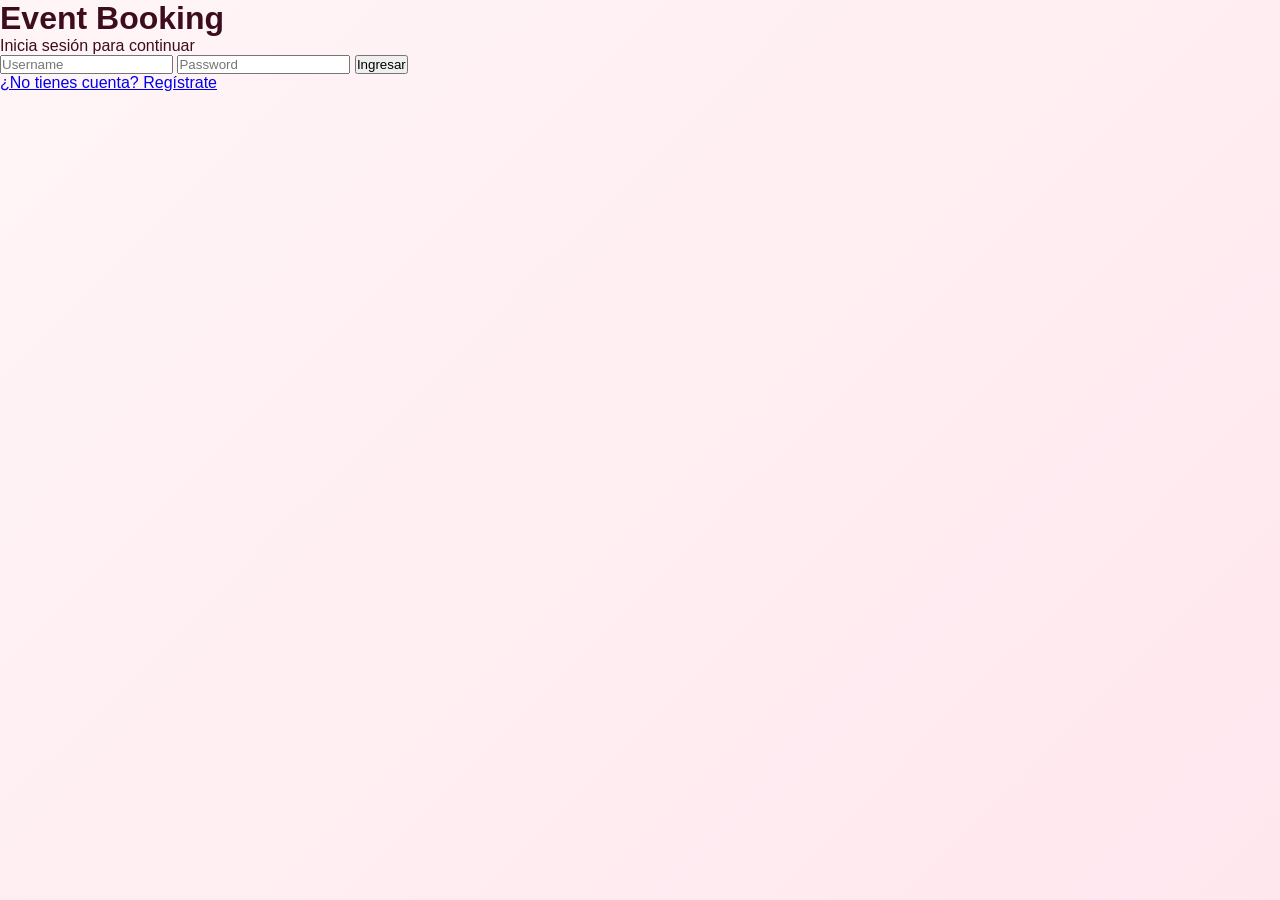
<file: eventbooking-frontend/index.html>
<!DOCTYPE html>
<html lang="es">

<head>

    <meta charset="UTF-8">

    <meta name="viewport"
          content="width=device-width, initial-scale=1.0">

    <title>Login</title>

    <link rel="stylesheet"
          href="css/style.css">

</head>

<body>

    <div class="auth-container">

        <div class="auth-card">

            <h1>
                Event Booking
            </h1>

            <p>
                Inicia sesión para continuar
            </p>

            <input type="text"
                   id="loginUsername"
                   placeholder="Username">

            <input type="password"
                   id="loginPassword"
                   placeholder="Password">

            <button onclick="login()">
                Ingresar
            </button>

            <div id="message"
                 class="message">
            </div>

            <a href="register.html"
               class="link">

                ¿No tienes cuenta?
                Regístrate

            </a>

        </div>

    </div>

    <script src="js/app.js"></script>

</body>
</html>
</file>
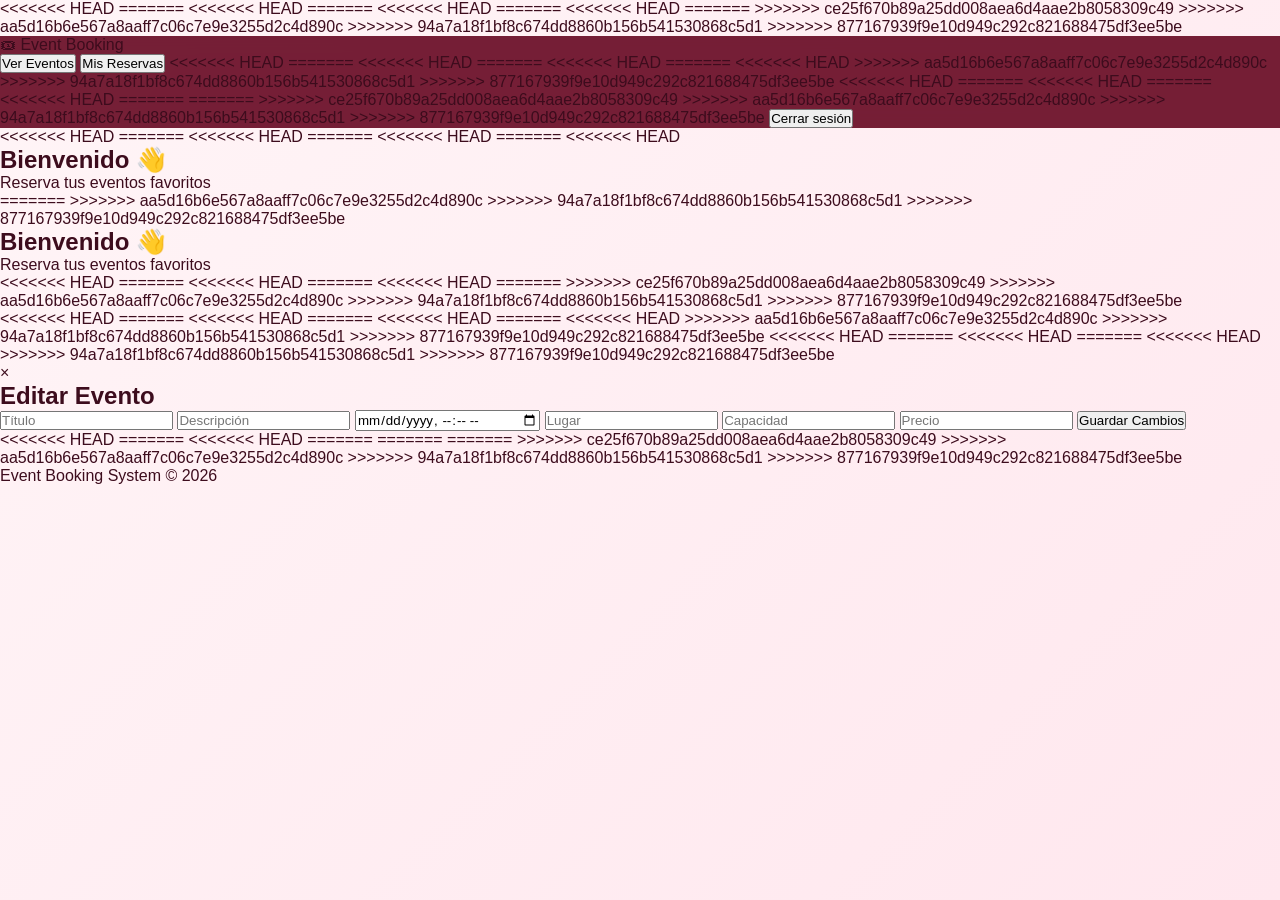
<file: eventbooking-frontend/dashboard.html>
<!DOCTYPE html>
<html lang="es">

<head>

    <meta charset="UTF-8">

    <meta name="viewport"
          content="width=device-width, initial-scale=1.0">

<<<<<<< HEAD
    <title>Dashboard</title>
=======
<<<<<<< HEAD
    <title>Dashboard</title>
=======
<<<<<<< HEAD
    <title>Dashboard</title>
=======
<<<<<<< HEAD
    <title>
        Dashboard | Event Booking
    </title>
=======
    <title>Dashboard</title>
>>>>>>> ce25f670b89a25dd008aea6d4aae2b8058309c49
>>>>>>> aa5d16b6e567a8aaff7c06c7e9e3255d2c4d890c
>>>>>>> 94a7a18f1bf8c674dd8860b156b541530868c5d1
>>>>>>> 877167939f9e10d949c292c821688475df3ee5be

    <link rel="stylesheet"
          href="css/style.css">

</head>

<body>

    <!-- NAVBAR -->
    <nav class="navbar">

        <div class="logo">
            🎟 Event Booking
        </div>

        <div class="nav-buttons">

            <button onclick="showEvents()">
                Ver Eventos
            </button>

            <button onclick="showBookings()">
                Mis Reservas
            </button>

<<<<<<< HEAD
=======
<<<<<<< HEAD
=======
<<<<<<< HEAD
=======
<<<<<<< HEAD
            <!-- SOLO ADMIN -->
>>>>>>> aa5d16b6e567a8aaff7c06c7e9e3255d2c4d890c
>>>>>>> 94a7a18f1bf8c674dd8860b156b541530868c5d1
>>>>>>> 877167939f9e10d949c292c821688475df3ee5be
            <button
                id="adminButton"
                onclick="showAdminPanel()"
                style="display:none;">

                Panel Admin

            </button>

<<<<<<< HEAD
=======
<<<<<<< HEAD
=======
<<<<<<< HEAD
=======
=======
>>>>>>> ce25f670b89a25dd008aea6d4aae2b8058309c49
>>>>>>> aa5d16b6e567a8aaff7c06c7e9e3255d2c4d890c
>>>>>>> 94a7a18f1bf8c674dd8860b156b541530868c5d1
>>>>>>> 877167939f9e10d949c292c821688475df3ee5be
            <button onclick="logout()">
                Cerrar sesión
            </button>

        </div>

    </nav>

    <!-- HERO -->
    <section class="hero">

<<<<<<< HEAD
=======
<<<<<<< HEAD
=======
<<<<<<< HEAD
=======
<<<<<<< HEAD
        <div class="hero-content">

            <h1 id="welcome">
                Bienvenido 👋
            </h1>

            <p>
                Reserva tus eventos favoritos
            </p>

        </div>
=======
>>>>>>> aa5d16b6e567a8aaff7c06c7e9e3255d2c4d890c
>>>>>>> 94a7a18f1bf8c674dd8860b156b541530868c5d1
>>>>>>> 877167939f9e10d949c292c821688475df3ee5be
        <h1 id="welcome">
            Bienvenido 👋
        </h1>

        <p>
            Reserva tus eventos favoritos
        </p>
<<<<<<< HEAD
=======
<<<<<<< HEAD
=======
<<<<<<< HEAD
=======
>>>>>>> ce25f670b89a25dd008aea6d4aae2b8058309c49
>>>>>>> aa5d16b6e567a8aaff7c06c7e9e3255d2c4d890c
>>>>>>> 94a7a18f1bf8c674dd8860b156b541530868c5d1
>>>>>>> 877167939f9e10d949c292c821688475df3ee5be

    </section>

    <!-- MENSAJES -->
    <div id="message"
         class="message">
    </div>

    <!-- EVENTOS -->
    <section id="eventsSection"
             class="section"
             style="display:none;">

<<<<<<< HEAD
        <h2>
            Eventos Disponibles
        </h2>
=======
<<<<<<< HEAD
        <h2>
            Eventos Disponibles
        </h2>
=======
<<<<<<< HEAD
        <h2>
            Eventos Disponibles
        </h2>
=======
<<<<<<< HEAD
        <div class="section-header">

            <h2>
                🎫 Eventos Disponibles
            </h2>

        </div>
=======
        <h2>
            Eventos Disponibles
        </h2>
>>>>>>> ce25f670b89a25dd008aea6d4aae2b8058309c49
>>>>>>> aa5d16b6e567a8aaff7c06c7e9e3255d2c4d890c
>>>>>>> 94a7a18f1bf8c674dd8860b156b541530868c5d1
>>>>>>> 877167939f9e10d949c292c821688475df3ee5be

        <div id="events"
             class="cards-container">

        </div>

    </section>

    <!-- RESERVAS -->
    <section id="bookingsSection"
             class="section"
             style="display:none;">

<<<<<<< HEAD
        <h2>
            Mis Reservas
        </h2>
=======
<<<<<<< HEAD
        <h2>
            Mis Reservas
        </h2>
=======
<<<<<<< HEAD
        <h2>
            Mis Reservas
        </h2>
=======
<<<<<<< HEAD
        <div class="section-header">

            <h2>
                📌 Mis Reservas
            </h2>

        </div>
=======
        <h2>
            Mis Reservas
        </h2>
>>>>>>> ce25f670b89a25dd008aea6d4aae2b8058309c49
>>>>>>> aa5d16b6e567a8aaff7c06c7e9e3255d2c4d890c
>>>>>>> 94a7a18f1bf8c674dd8860b156b541530868c5d1
>>>>>>> 877167939f9e10d949c292c821688475df3ee5be

        <div id="bookings"
             class="cards-container">

        </div>

    </section>

<<<<<<< HEAD
=======
<<<<<<< HEAD
=======
<<<<<<< HEAD
=======
<<<<<<< HEAD
>>>>>>> aa5d16b6e567a8aaff7c06c7e9e3255d2c4d890c
>>>>>>> 94a7a18f1bf8c674dd8860b156b541530868c5d1
>>>>>>> 877167939f9e10d949c292c821688475df3ee5be
    <!-- ADMIN -->
    <section id="adminSection"
             class="section"
             style="display:none;">

<<<<<<< HEAD
=======
<<<<<<< HEAD
=======
<<<<<<< HEAD
>>>>>>> 94a7a18f1bf8c674dd8860b156b541530868c5d1
>>>>>>> 877167939f9e10d949c292c821688475df3ee5be
        <h2>
            Panel Administrador
        </h2>

        <div class="admin-form">

            <input
                type="text"
                id="eventTitle"
                placeholder="Título">

            <input
                type="text"
                id="eventDescription"
                placeholder="Descripción">

            <input
                type="datetime-local"
                id="eventDate">

            <input
                type="text"
                id="eventVenue"
                placeholder="Lugar">

            <input
                type="number"
                id="eventCapacity"
                placeholder="Capacidad">

            <input
                type="number"
                id="eventPrice"
                placeholder="Precio">

<<<<<<< HEAD
            <button onclick="saveEvent()">
=======
<<<<<<< HEAD
            <button onclick="saveEvent()">
=======
            <button onclick="createEvent()">
>>>>>>> 94a7a18f1bf8c674dd8860b156b541530868c5d1
>>>>>>> 877167939f9e10d949c292c821688475df3ee5be
                Crear Evento
            </button>

        </div>

<<<<<<< HEAD
=======
<<<<<<< HEAD
=======
=======
        <div class="section-header">

            <h2>
                👑 Panel Administrador
            </h2>

            <p>
                Gestiona eventos del sistema
            </p>

        </div>

        <!-- FORMULARIO -->
        <div class="admin-form-container">

            <div class="admin-form">

                <input
                    type="text"
                    id="eventTitle"
                    placeholder="Título del evento">

                <input
                    type="text"
                    id="eventDescription"
                    placeholder="Descripción">

                <input
                    type="datetime-local"
                    id="eventDate">

                <input
                    type="text"
                    id="eventVenue"
                    placeholder="Lugar">

                <input
                    type="number"
                    id="eventCapacity"
                    placeholder="Capacidad">

                <input
                    type="number"
                    id="eventPrice"
                    placeholder="Precio">
<button onclick="saveEvent()">
    Crear Evento
</button>

            </div>

        </div>

        <!-- EVENTOS ADMIN -->
>>>>>>> aa5d16b6e567a8aaff7c06c7e9e3255d2c4d890c
>>>>>>> 94a7a18f1bf8c674dd8860b156b541530868c5d1
>>>>>>> 877167939f9e10d949c292c821688475df3ee5be
        <div id="adminEvents"
             class="cards-container">

        </div>

    </section>

<<<<<<< HEAD
=======
<<<<<<< HEAD
=======
<<<<<<< HEAD
>>>>>>> 94a7a18f1bf8c674dd8860b156b541530868c5d1
>>>>>>> 877167939f9e10d949c292c821688475df3ee5be
    <!-- MODAL EDITAR -->
    <div id="editModal"
         class="modal">

        <div class="modal-content">

            <span class="close"
                  onclick="closeModal()">

                &times;

            </span>

            <h2>
                Editar Evento
            </h2>

            <input
                type="hidden"
                id="editId">

            <input
                type="text"
                id="editTitle"
                placeholder="Título">

            <input
                type="text"
                id="editDescription"
                placeholder="Descripción">

            <input
                type="datetime-local"
                id="editDate">

            <input
                type="text"
                id="editVenue"
                placeholder="Lugar">

            <input
                type="number"
                id="editCapacity"
                placeholder="Capacidad">

            <input
                type="number"
                id="editPrice"
                placeholder="Precio">

            <button onclick="updateEvent()">
                Guardar Cambios
            </button>

        </div>

    </div>

<<<<<<< HEAD
=======
<<<<<<< HEAD
=======
=======
=======
>>>>>>> ce25f670b89a25dd008aea6d4aae2b8058309c49
>>>>>>> aa5d16b6e567a8aaff7c06c7e9e3255d2c4d890c
>>>>>>> 94a7a18f1bf8c674dd8860b156b541530868c5d1
>>>>>>> 877167939f9e10d949c292c821688475df3ee5be
    <!-- FOOTER -->
    <footer class="footer">

        <p>
            Event Booking System © 2026
        </p>

    </footer>

    <script src="js/app.js"></script>

</body>
</html>
</file>
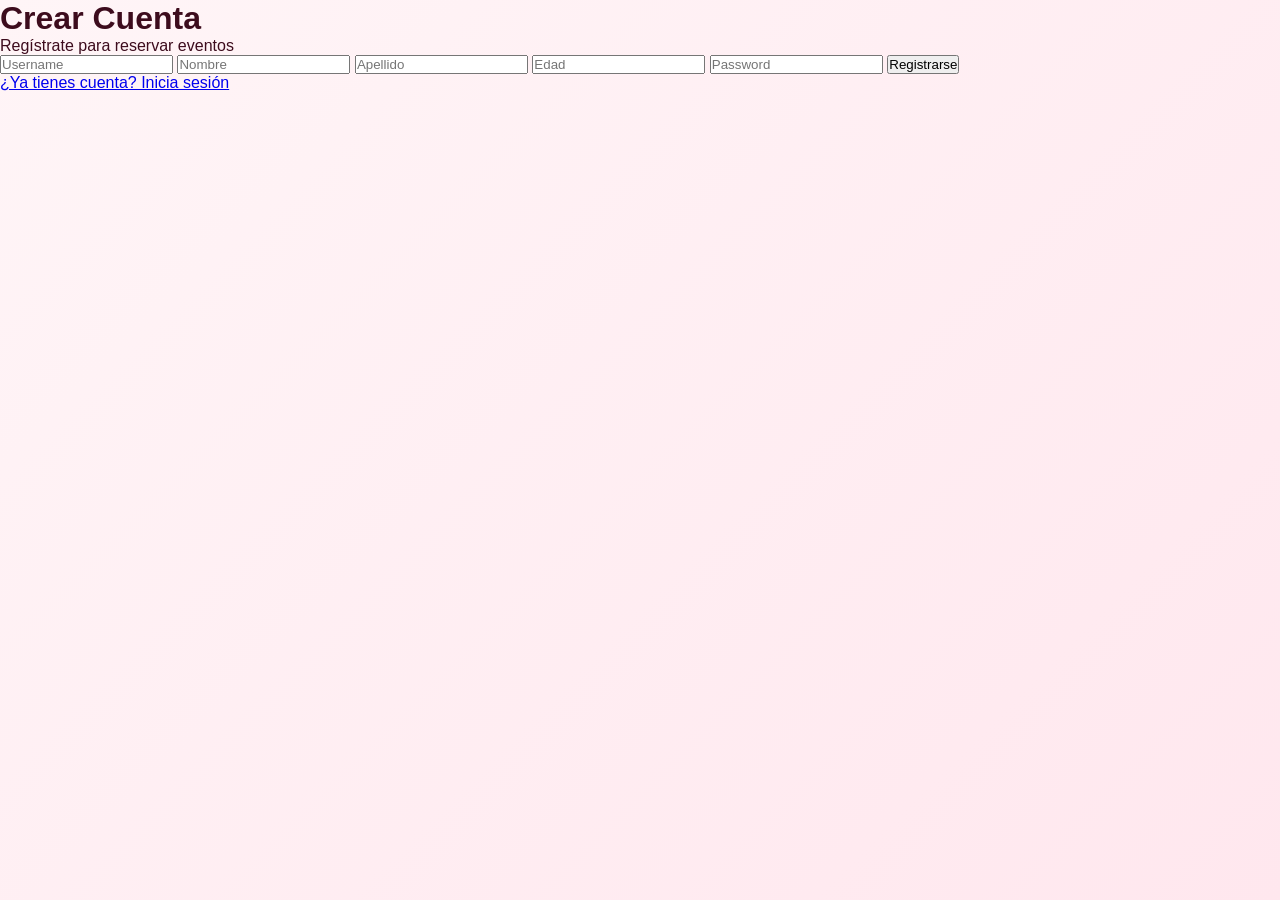
<file: eventbooking-frontend/register.html>
<!DOCTYPE html>
<html lang="es">

<head>

    <meta charset="UTF-8">

    <meta name="viewport"
          content="width=device-width, initial-scale=1.0">

    <title>Registro</title>

    <link rel="stylesheet"
          href="css/style.css">

</head>

<body>

    <div class="auth-container">

        <div class="auth-card">

            <h1>
                Crear Cuenta
            </h1>

            <p>
                Regístrate para reservar eventos
            </p>

            <input type="text"
                   id="regUsername"
                   placeholder="Username">

            <input type="text"
                   id="regFirstname"
                   placeholder="Nombre">

            <input type="text"
                   id="regLastname"
                   placeholder="Apellido">

            <input type="number"
                   id="regAge"
                   placeholder="Edad">

            <input type="password"
                   id="regPassword"
                   placeholder="Password">

            <button onclick="registerUser()">
                Registrarse
            </button>

            <div id="message"
                 class="message">
            </div>

            <a href="index.html"
               class="link">

                ¿Ya tienes cuenta?
                Inicia sesión

            </a>

        </div>

    </div>

    <script src="js/app.js"></script>

</body>
</html>
</file>
<file: eventbooking-frontend/css/style.css>
*{
    margin: 0;
    padding: 0;
    box-sizing: border-box;

    font-family: Arial, Helvetica, sans-serif;
}

<<<<<<< HEAD
=======
<<<<<<< HEAD
=======
<<<<<<< HEAD
>>>>>>> 94a7a18f1bf8c674dd8860b156b541530868c5d1
>>>>>>> 877167939f9e10d949c292c821688475df3ee5be
html{
    scroll-behavior: smooth;
}

body{

    background:
        linear-gradient(
            135deg,
            #fff5f7,
            #ffe7ee
        );

    color: #3d0c1d;

    min-height: 100vh;

    display: flex;
    flex-direction: column;

    overflow-x: hidden;
}

/* =========================
   ANIMACIONES
========================= */

@keyframes fadeIn{

    from{
        opacity: 0;
        transform: translateY(20px);
    }

    to{
        opacity: 1;
        transform: translateY(0);
    }
}

@keyframes slideLeft{

    from{
        opacity: 0;
        transform: translateX(-40px);
    }

    to{
        opacity: 1;
        transform: translateX(0);
    }
}

@keyframes pulse{

    0%{
        transform: scale(1);
    }

    50%{
        transform: scale(1.03);
    }

    100%{
        transform: scale(1);
    }
}

/* =========================
   NAVBAR
========================= */

.navbar{

    width: 100%;

    background:
        rgba(106,13,37,0.92);

    backdrop-filter: blur(10px);
<<<<<<< HEAD
=======
<<<<<<< HEAD
=======
=======
body{
    background: #fff5f7;
    color: #3d0c1d;
}

/* NAVBAR */

.navbar{
    width: 100%;

    background: linear-gradient(
        90deg,
        #6a0d25,
        #8b1e3f
    );
>>>>>>> aa5d16b6e567a8aaff7c06c7e9e3255d2c4d890c
>>>>>>> 94a7a18f1bf8c674dd8860b156b541530868c5d1
>>>>>>> 877167939f9e10d949c292c821688475df3ee5be

    padding: 20px 40px;

    display: flex;
<<<<<<< HEAD
=======
<<<<<<< HEAD
=======
<<<<<<< HEAD
>>>>>>> 94a7a18f1bf8c674dd8860b156b541530868c5d1
>>>>>>> 877167939f9e10d949c292c821688475df3ee5be

    justify-content: space-between;

    align-items: center;

    box-shadow:
        0 4px 20px rgba(0,0,0,0.15);

    position: sticky;

    top: 0;

    z-index: 1000;

    animation: fadeIn 0.8s ease;
}

.logo{

    color: white;

    font-size: 30px;

    font-weight: bold;

    letter-spacing: 1px;

    animation: slideLeft 1s ease;
}

.nav-buttons{

    display: flex;

<<<<<<< HEAD
=======
<<<<<<< HEAD
=======
=======
    justify-content: space-between;
    align-items: center;

    box-shadow: 0 4px 10px rgba(0,0,0,0.2);
}

.logo{
    color: white;

    font-size: 28px;
    font-weight: bold;
}

.nav-buttons{
    display: flex;
>>>>>>> aa5d16b6e567a8aaff7c06c7e9e3255d2c4d890c
>>>>>>> 94a7a18f1bf8c674dd8860b156b541530868c5d1
>>>>>>> 877167939f9e10d949c292c821688475df3ee5be
    gap: 15px;
}

.nav-buttons button{
<<<<<<< HEAD

    background: white;

=======
<<<<<<< HEAD

    background: white;

=======
<<<<<<< HEAD

    background: white;

=======
    background: white;
>>>>>>> aa5d16b6e567a8aaff7c06c7e9e3255d2c4d890c
>>>>>>> 94a7a18f1bf8c674dd8860b156b541530868c5d1
>>>>>>> 877167939f9e10d949c292c821688475df3ee5be
    color: #8b1e3f;

    border: none;

<<<<<<< HEAD
    padding: 12px 18px;

    border-radius: 14px;
=======
<<<<<<< HEAD
    padding: 12px 18px;

    border-radius: 14px;
=======
<<<<<<< HEAD
    padding: 12px 18px;

    border-radius: 14px;
=======
    padding: 10px 18px;

    border-radius: 12px;
>>>>>>> aa5d16b6e567a8aaff7c06c7e9e3255d2c4d890c
>>>>>>> 94a7a18f1bf8c674dd8860b156b541530868c5d1
>>>>>>> 877167939f9e10d949c292c821688475df3ee5be

    font-weight: bold;

    cursor: pointer;

<<<<<<< HEAD
=======
<<<<<<< HEAD
=======
<<<<<<< HEAD
>>>>>>> 94a7a18f1bf8c674dd8860b156b541530868c5d1
>>>>>>> 877167939f9e10d949c292c821688475df3ee5be
    transition: all 0.3s ease;

    box-shadow:
        0 4px 10px rgba(0,0,0,0.1);
}

.nav-buttons button:hover{

    background: #ffd6e0;

    transform:
        translateY(-3px)
        scale(1.03);

    box-shadow:
        0 10px 18px rgba(0,0,0,0.18);
}

/* =========================
   HERO
========================= */

.hero{

    text-align: center;

    padding: 70px 20px;

    animation: fadeIn 1s ease;
}

.hero h1{

    font-size: 50px;

    color: #6a0d25;

    margin-bottom: 15px;

    animation: pulse 3s infinite;
}

.hero p{

    font-size: 20px;
<<<<<<< HEAD
=======
<<<<<<< HEAD
=======
=======
    transition: 0.3s;
}

.nav-buttons button:hover{
    background: #ffd6e0;

    transform: translateY(-2px);
}

/* HERO */

.hero{
    text-align: center;

    padding: 60px 20px;
}

.hero h1{
    font-size: 42px;

    margin-bottom: 15px;

    color: #6a0d25;
}

.hero p{
    font-size: 18px;
>>>>>>> aa5d16b6e567a8aaff7c06c7e9e3255d2c4d890c
>>>>>>> 94a7a18f1bf8c674dd8860b156b541530868c5d1
>>>>>>> 877167939f9e10d949c292c821688475df3ee5be

    color: #6f4553;
}

<<<<<<< HEAD
=======
<<<<<<< HEAD
=======
<<<<<<< HEAD
>>>>>>> 94a7a18f1bf8c674dd8860b156b541530868c5d1
>>>>>>> 877167939f9e10d949c292c821688475df3ee5be
/* =========================
   MENSAJES
========================= */

.message{

<<<<<<< HEAD
=======
<<<<<<< HEAD
=======
=======
/* SECTION */

.section{
    padding: 30px 50px;
}

.section h2{
    margin-bottom: 25px;

    font-size: 30px;

    color: #6a0d25;
}

/* CARDS */

.cards-container{
    display: grid;

    grid-template-columns:
        repeat(auto-fit, minmax(280px,1fr));

    gap: 25px;
}

.card{
    background: white;

    border-radius: 20px;

    padding: 25px;

    box-shadow: 0 5px 15px rgba(0,0,0,0.1);

    transition: 0.3s;
}

.card:hover{
    transform: translateY(-5px);

    box-shadow: 0 10px 20px rgba(0,0,0,0.15);
}

.card h3{
    color: #8b1e3f;

    margin-bottom: 10px;

    font-size: 24px;
}

.card p{
    margin-bottom: 8px;

    color: #5e3744;
}

.card button{
    margin-top: 15px;

    width: 100%;

    padding: 12px;

    border: none;

    border-radius: 12px;

    background: #8b1e3f;

    color: white;

    font-weight: bold;

    cursor: pointer;

    transition: 0.3s;
}

.card button:hover{
    background: #6a0d25;
}

/* MENSAJES */

.message{
>>>>>>> aa5d16b6e567a8aaff7c06c7e9e3255d2c4d890c
>>>>>>> 94a7a18f1bf8c674dd8860b156b541530868c5d1
>>>>>>> 877167939f9e10d949c292c821688475df3ee5be
    width: 90%;

    margin: 20px auto;

    text-align: center;

    padding: 15px;

<<<<<<< HEAD
=======
<<<<<<< HEAD
=======
<<<<<<< HEAD
>>>>>>> 94a7a18f1bf8c674dd8860b156b541530868c5d1
>>>>>>> 877167939f9e10d949c292c821688475df3ee5be
    border-radius: 14px;

    font-weight: bold;

    background: white;

    box-shadow:
        0 5px 15px rgba(0,0,0,0.1);

    animation: fadeIn 0.5s ease;
}

/* =========================
   SECTIONS
========================= */

.section{

    padding: 40px 50px;

    animation: fadeIn 0.8s ease;
}

.section h2{

    margin-bottom: 25px;

    font-size: 34px;

    color: #6a0d25;
}

/* =========================
   CARDS
========================= */

.cards-container{

    display: grid;

    grid-template-columns:
        repeat(auto-fit, minmax(300px,1fr));

    gap: 30px;
}

.card{

    background:
        rgba(255,255,255,0.75);

    backdrop-filter: blur(12px);

    border-radius: 24px;

    padding: 28px;

    box-shadow:
        0 10px 25px rgba(0,0,0,0.12);

    transition: all 0.35s ease;

    position: relative;

    overflow: hidden;

    animation: fadeIn 0.8s ease;
}

.card::before{

    content: "";

    position: absolute;

    top: 0;
    left: -100%;

    width: 100%;
    height: 100%;

    background:
        linear-gradient(
            120deg,
            transparent,
            rgba(255,255,255,0.4),
            transparent
        );

    transition: 0.7s;
}

.card:hover::before{

    left: 100%;
}

.card:hover{

    transform:
        translateY(-8px)
        scale(1.02);

    box-shadow:
        0 18px 35px rgba(0,0,0,0.18);
}

.card h3{

    color: #8b1e3f;

    margin-bottom: 14px;

    font-size: 28px;
}

.card p{

    margin-bottom: 10px;

    color: #5e3744;

    line-height: 1.5;
}

.card button{

    margin-top: 18px;

    width: 100%;

    padding: 14px;

    border: none;

    border-radius: 14px;

    background:
        linear-gradient(
            90deg,
            #8b1e3f,
            #6a0d25
        );

    color: white;

    font-weight: bold;

    font-size: 15px;

    cursor: pointer;

    transition: all 0.3s ease;

    box-shadow:
        0 5px 12px rgba(0,0,0,0.15);
}

.card button:hover{

    transform:
        translateY(-2px)
        scale(1.02);

    opacity: 0.95;

    box-shadow:
        0 10px 18px rgba(0,0,0,0.2);
}

/* =========================
   FORM ADMIN
========================= */

.admin-form{

    background: white;

    padding: 30px;

    border-radius: 24px;

    margin-bottom: 35px;

    box-shadow:
        0 10px 25px rgba(0,0,0,0.1);

    animation: fadeIn 1s ease;
}

.admin-form input{

    width: 100%;

    padding: 14px;

    margin-bottom: 16px;

    border-radius: 12px;

    border: 2px solid #f0c8d4;

    outline: none;

    transition: 0.3s;
}

.admin-form input:focus{

    border-color: #8b1e3f;

    box-shadow:
        0 0 10px rgba(139,30,63,0.2);
}

.admin-form button{

    width: 100%;

    padding: 15px;

    border: none;

    border-radius: 14px;

    background:
        linear-gradient(
            90deg,
            #8b1e3f,
            #6a0d25
        );

    color: white;

    font-weight: bold;

    cursor: pointer;

    transition: 0.3s;
}

.admin-form button:hover{

    transform: scale(1.02);
}

/* =========================
   MODAL
========================= */

.modal{

    display: none;

    position: fixed;

    z-index: 999;

    left: 0;
    top: 0;

    width: 100%;
    height: 100%;

    background:
        rgba(0,0,0,0.45);

    backdrop-filter: blur(4px);

    animation: fadeIn 0.3s ease;
}

.modal-content{

    background: white;

    margin: 5% auto;

    padding: 30px;

    width: 90%;
    max-width: 500px;

    border-radius: 24px;

    animation: fadeIn 0.4s ease;
}

.modal-content input{

    width: 100%;

    padding: 14px;

    margin-bottom: 15px;

    border-radius: 12px;

    border: 2px solid #f1d1db;
}

.close{

    float: right;

    font-size: 28px;

    cursor: pointer;

    color: #8b1e3f;
}

/* =========================
   FOOTER
========================= */

.footer{

    margin-top: auto;
<<<<<<< HEAD
=======
<<<<<<< HEAD
=======
=======
    border-radius: 12px;

    font-weight: bold;
}

/* FOOTER */

.footer{
    margin-top: 50px;
>>>>>>> aa5d16b6e567a8aaff7c06c7e9e3255d2c4d890c
>>>>>>> 94a7a18f1bf8c674dd8860b156b541530868c5d1
>>>>>>> 877167939f9e10d949c292c821688475df3ee5be

    background: #6a0d25;

    color: white;

    text-align: center;

    padding: 20px;
<<<<<<< HEAD
=======
<<<<<<< HEAD
=======
<<<<<<< HEAD
>>>>>>> 94a7a18f1bf8c674dd8860b156b541530868c5d1
>>>>>>> 877167939f9e10d949c292c821688475df3ee5be

    font-size: 15px;
}

/* =========================
   AUTH PAGES
========================= */
<<<<<<< HEAD
=======
<<<<<<< HEAD
=======
=======
}

/* RESPONSIVE */

@media(max-width:768px){

    .navbar{
        flex-direction: column;

        gap: 20px;
    }

    .hero h1{
        font-size: 30px;
    }

    .section{
        padding: 20px;
    }
}

/* ===== AUTH PAGES ===== */
>>>>>>> aa5d16b6e567a8aaff7c06c7e9e3255d2c4d890c
>>>>>>> 94a7a18f1bf8c674dd8860b156b541530868c5d1
>>>>>>> 877167939f9e10d949c292c821688475df3ee5be

.auth-container{

    min-height: 100vh;

    display: flex;

    justify-content: center;
<<<<<<< HEAD

    align-items: center;

=======
<<<<<<< HEAD

    align-items: center;

=======
<<<<<<< HEAD

    align-items: center;

=======
    align-items: center;

    background: linear-gradient(
        135deg,
        #fff0f5,
        #ffd6e7
    );

>>>>>>> aa5d16b6e567a8aaff7c06c7e9e3255d2c4d890c
>>>>>>> 94a7a18f1bf8c674dd8860b156b541530868c5d1
>>>>>>> 877167939f9e10d949c292c821688475df3ee5be
    padding: 20px;
}

.auth-card{

    width: 100%;
<<<<<<< HEAD
=======
<<<<<<< HEAD
=======
<<<<<<< HEAD
>>>>>>> 94a7a18f1bf8c674dd8860b156b541530868c5d1
>>>>>>> 877167939f9e10d949c292c821688475df3ee5be
    max-width: 430px;

    background:
        rgba(255,255,255,0.8);

    backdrop-filter: blur(12px);

    padding: 40px;

    border-radius: 28px;

    box-shadow:
        0 15px 35px rgba(0,0,0,0.15);

    animation: fadeIn 1s ease;
<<<<<<< HEAD
=======
<<<<<<< HEAD
=======
=======
    max-width: 420px;

    background: white;

    padding: 40px;

    border-radius: 25px;

    box-shadow:
        0 10px 30px rgba(0,0,0,0.15);

    text-align: center;
>>>>>>> aa5d16b6e567a8aaff7c06c7e9e3255d2c4d890c
>>>>>>> 94a7a18f1bf8c674dd8860b156b541530868c5d1
>>>>>>> 877167939f9e10d949c292c821688475df3ee5be
}

.auth-card h1{

    color: #8b1e3f;

    margin-bottom: 10px;

<<<<<<< HEAD
    text-align: center;

    font-size: 38px;
=======
<<<<<<< HEAD
    text-align: center;

    font-size: 38px;
=======
<<<<<<< HEAD
    text-align: center;

    font-size: 38px;
=======
    font-size: 34px;
>>>>>>> aa5d16b6e567a8aaff7c06c7e9e3255d2c4d890c
>>>>>>> 94a7a18f1bf8c674dd8860b156b541530868c5d1
>>>>>>> 877167939f9e10d949c292c821688475df3ee5be
}

.auth-card p{

<<<<<<< HEAD
=======
<<<<<<< HEAD
=======
<<<<<<< HEAD
>>>>>>> 94a7a18f1bf8c674dd8860b156b541530868c5d1
>>>>>>> 877167939f9e10d949c292c821688475df3ee5be
    text-align: center;

    margin-bottom: 30px;

    color: #6f4553;
<<<<<<< HEAD
=======
<<<<<<< HEAD
=======
=======
    color: #7a4a58;

    margin-bottom: 30px;
>>>>>>> aa5d16b6e567a8aaff7c06c7e9e3255d2c4d890c
>>>>>>> 94a7a18f1bf8c674dd8860b156b541530868c5d1
>>>>>>> 877167939f9e10d949c292c821688475df3ee5be
}

.auth-card input{

    width: 100%;

<<<<<<< HEAD
=======
<<<<<<< HEAD
=======
<<<<<<< HEAD
>>>>>>> 94a7a18f1bf8c674dd8860b156b541530868c5d1
>>>>>>> 877167939f9e10d949c292c821688475df3ee5be
    padding: 15px;

    margin-bottom: 18px;

    border-radius: 14px;

    border: 2px solid #f1c8d5;

    outline: none;

<<<<<<< HEAD
=======
<<<<<<< HEAD
=======
=======
    padding: 14px;

    margin-bottom: 18px;

    border: 2px solid #f3c5d3;

    border-radius: 12px;

    outline: none;

    font-size: 15px;

>>>>>>> aa5d16b6e567a8aaff7c06c7e9e3255d2c4d890c
>>>>>>> 94a7a18f1bf8c674dd8860b156b541530868c5d1
>>>>>>> 877167939f9e10d949c292c821688475df3ee5be
    transition: 0.3s;
}

.auth-card input:focus{

    border-color: #8b1e3f;

    box-shadow:
<<<<<<< HEAD
        0 0 12px rgba(139,30,63,0.2);
=======
<<<<<<< HEAD
        0 0 12px rgba(139,30,63,0.2);
=======
<<<<<<< HEAD
        0 0 12px rgba(139,30,63,0.2);
=======
        0 0 10px rgba(139,30,63,0.2);
>>>>>>> aa5d16b6e567a8aaff7c06c7e9e3255d2c4d890c
>>>>>>> 94a7a18f1bf8c674dd8860b156b541530868c5d1
>>>>>>> 877167939f9e10d949c292c821688475df3ee5be
}

.auth-card button{

    width: 100%;

<<<<<<< HEAD
=======
<<<<<<< HEAD
=======
<<<<<<< HEAD
>>>>>>> 94a7a18f1bf8c674dd8860b156b541530868c5d1
>>>>>>> 877167939f9e10d949c292c821688475df3ee5be
    padding: 15px;

    border: none;

    border-radius: 14px;

    background:
        linear-gradient(
            90deg,
            #8b1e3f,
            #6a0d25
        );

    color: white;

<<<<<<< HEAD
=======
<<<<<<< HEAD
=======
=======
    padding: 14px;

    border: none;

    border-radius: 12px;

    background: linear-gradient(
        90deg,
        #8b1e3f,
        #6a0d25
    );

    color: white;

    font-size: 16px;
>>>>>>> aa5d16b6e567a8aaff7c06c7e9e3255d2c4d890c
>>>>>>> 94a7a18f1bf8c674dd8860b156b541530868c5d1
>>>>>>> 877167939f9e10d949c292c821688475df3ee5be
    font-weight: bold;

    cursor: pointer;

    transition: 0.3s;
}

.auth-card button:hover{

<<<<<<< HEAD
    transform:
        translateY(-2px)
        scale(1.02);
=======
<<<<<<< HEAD
    transform:
        translateY(-2px)
        scale(1.02);
=======
<<<<<<< HEAD
    transform:
        translateY(-2px)
        scale(1.02);
=======
    transform: translateY(-2px);

    opacity: 0.9;
>>>>>>> aa5d16b6e567a8aaff7c06c7e9e3255d2c4d890c
>>>>>>> 94a7a18f1bf8c674dd8860b156b541530868c5d1
>>>>>>> 877167939f9e10d949c292c821688475df3ee5be
}

.link{

    display: block;

    margin-top: 20px;

<<<<<<< HEAD
=======
<<<<<<< HEAD
=======
<<<<<<< HEAD
>>>>>>> 94a7a18f1bf8c674dd8860b156b541530868c5d1
>>>>>>> 877167939f9e10d949c292c821688475df3ee5be
    text-align: center;

    text-decoration: none;

    color: #8b1e3f;

<<<<<<< HEAD
=======
<<<<<<< HEAD
=======
=======
    color: #8b1e3f;

    text-decoration: none;

>>>>>>> aa5d16b6e567a8aaff7c06c7e9e3255d2c4d890c
>>>>>>> 94a7a18f1bf8c674dd8860b156b541530868c5d1
>>>>>>> 877167939f9e10d949c292c821688475df3ee5be
    font-weight: bold;
}

.link:hover{

    text-decoration: underline;
}

<<<<<<< HEAD
=======
<<<<<<< HEAD
=======
<<<<<<< HEAD
>>>>>>> 94a7a18f1bf8c674dd8860b156b541530868c5d1
>>>>>>> 877167939f9e10d949c292c821688475df3ee5be
/* =========================
   RESPONSIVE
========================= */

@media(max-width:768px){

    .navbar{

        flex-direction: column;

        gap: 20px;
    }

    .hero h1{

        font-size: 36px;
    }

    .section{

        padding: 25px;
    }
<<<<<<< HEAD
=======
<<<<<<< HEAD
=======
=======
/* ===== FOOTER FIJO ===== */

body{

    min-height: 100vh;

    display: flex;

    flex-direction: column;
}

.footer{

    margin-top: auto;
<<<<<<< HEAD
}

/* ===== ADMIN ===== */

.admin-form{

    background: white;

    padding: 25px;

    border-radius: 20px;

    margin-bottom: 30px;

    display: grid;

    gap: 15px;

    box-shadow:
        0 5px 15px rgba(0,0,0,0.1);
}

.admin-form input{

    padding: 14px;

    border-radius: 12px;

    border: 2px solid #f3c5d3;

    outline: none;
}

.admin-form input:focus{

    border-color: #8b1e3f;
}

.admin-form button{

    padding: 14px;

    border: none;

    border-radius: 12px;

    background: #8b1e3f;

    color: white;

    font-weight: bold;

    cursor: pointer;
}

.delete-btn{

    background: #c1121f !important;
}

.delete-btn:hover{

    background: #780000 !important;
}
.admin-buttons{

    display: flex;

    gap: 10px;

    margin-top: 15px;
}

.admin-buttons button{

    flex: 1;
=======
>>>>>>> ce25f670b89a25dd008aea6d4aae2b8058309c49
>>>>>>> aa5d16b6e567a8aaff7c06c7e9e3255d2c4d890c
>>>>>>> 94a7a18f1bf8c674dd8860b156b541530868c5d1
>>>>>>> 877167939f9e10d949c292c821688475df3ee5be
}
</file>
